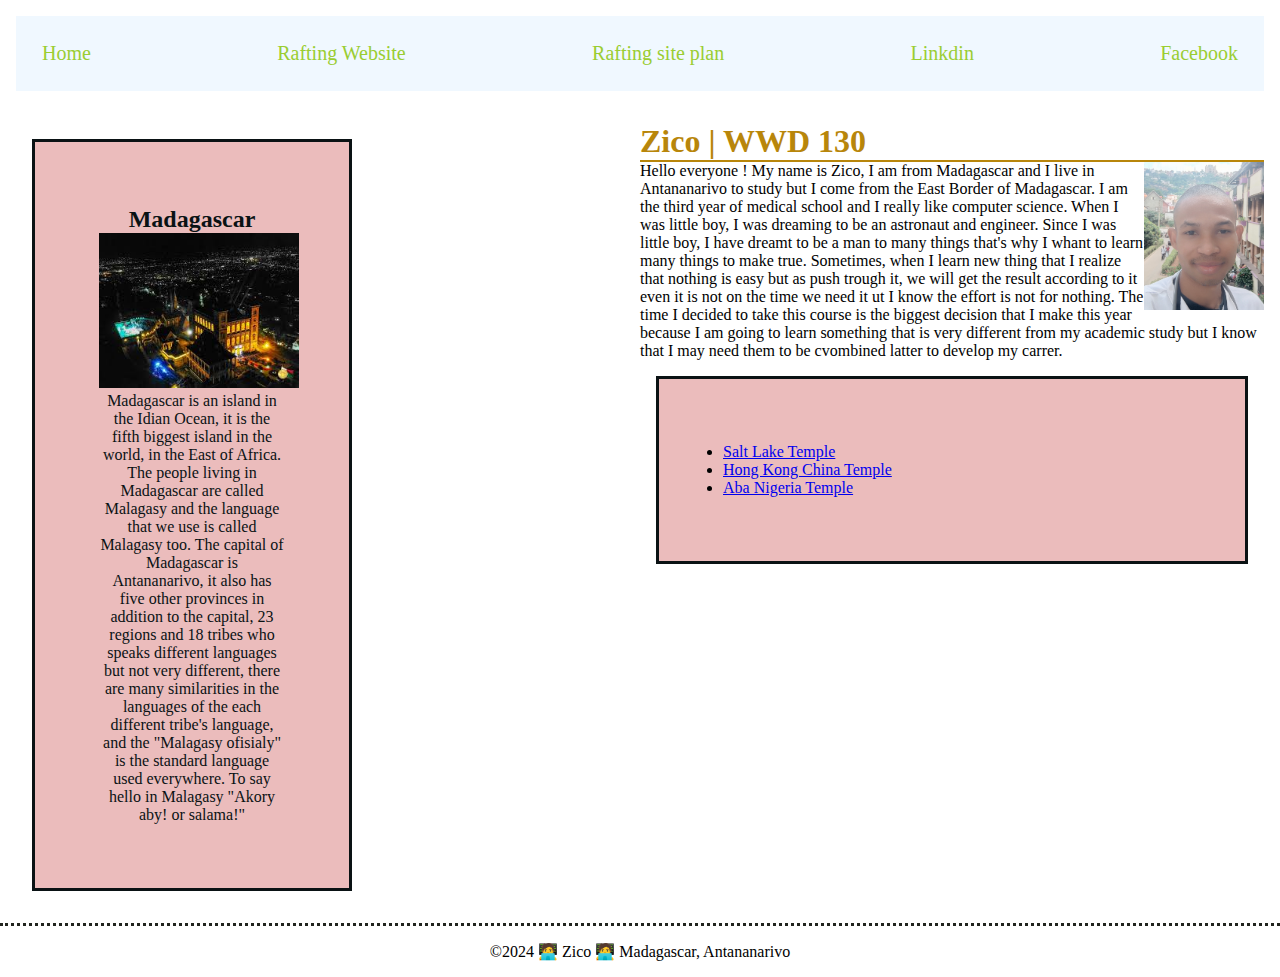
<file: index.html>
<!DOCTYPE html>
<html lang="en-US">
    <head> 
        <meta chartset="utf-8">
        <meta name="viewport" content="width=device-width, initial-scale=1">
        <title>Zico | WDD 130</title>
        <meta name="description" content="This is the first page that I created">
        <meta name="author" content="ZICO">
        <link href="styles.css" rel="stylesheet" type="text/css">
    </head>
    <body>
        <header>
            <nav>
                <a href="#">Home</a>
                <a href="wwr/">Rafting Website</a>
                <a href="wwr/site-plan-rafting.html">Rafting site plan</a>
                <a href="https://linkdin.com" target="blank">Linkdin</a>
                <a href="https://www.facebook.com" target="blank">Facebook</a>
            </nav>
        </header>
    <div class="grid">
        <main>
            <h1>Zico | WWD 130 </h1>
            <img src="images/profile.jpg" alt="Hello ! My name is Zico">
            <p>Hello everyone ! My name is Zico, I am from Madagascar and I live in Antananarivo to study but I come from the East Border of Madagascar. I am the third year of medical school and I really like computer science. When I was little boy, I was dreaming to be an astronaut and engineer. Since I was little boy, I have dreamt to be a man to many things that's why I whant to learn many things to make true. Sometimes, when I learn new thing that I realize that nothing is easy but as push trough it, we will get the result according to it even it is not on the time we need it ut I know the effort is not for nothing. The time I decided to take this course is the biggest decision that I make this year because I am going to learn something that is very different from my academic study but I know that I may need them to be cvombined latter to develop my carrer.</p>
            <ul class="box">
                <li><a href="https://newsroom.churchofjesuschrist.org/article/salt-lake-temple" target="blank">Salt Lake Temple</a></li>
                <li><a href="https://newsroom.churchofjesuschrist.org/article/hong-kong-china-temple" target="blank">Hong Kong China Temple</a></li>
                <li><a href="https://newsroom.churchofjesuschrist.org/article/aba-nigeria-temple" target="blank">Aba Nigeria Temple</a></li>
            </ul>
        </main>
        <aside class="box">
            <h2>Madagascar</h2>
            <img src="images/rova-manjakamiadana.jpg" alt="This is the king's house during the royal period of Madagascar and it is becoming the national museum." id="rova">
            <p>Madagascar is an island in the Idian Ocean, it is the fifth biggest island in the world, in the East of Africa. The people living in Madagascar are called Malagasy and the language that we use is called Malagasy too. The capital of Madagascar is Antananarivo, it also has five other provinces in addition to the capital, 23 regions and 18 tribes who speaks different languages but not very different, there are many similarities in the languages of the each different tribe's language, and the "Malagasy ofisialy" is the standard language used everywhere. To say hello in Malagasy "Akory aby! or salama!"</p>
        </aside>
    </div>
        <footer>
            <p>&copy2024 🧑‍💻 Zico 🧑‍💻 Madagascar, Antananarivo</p>
        </footer>
    </body>
<!--The last modification of this page was May 11, 2024-->
</html>
</file>
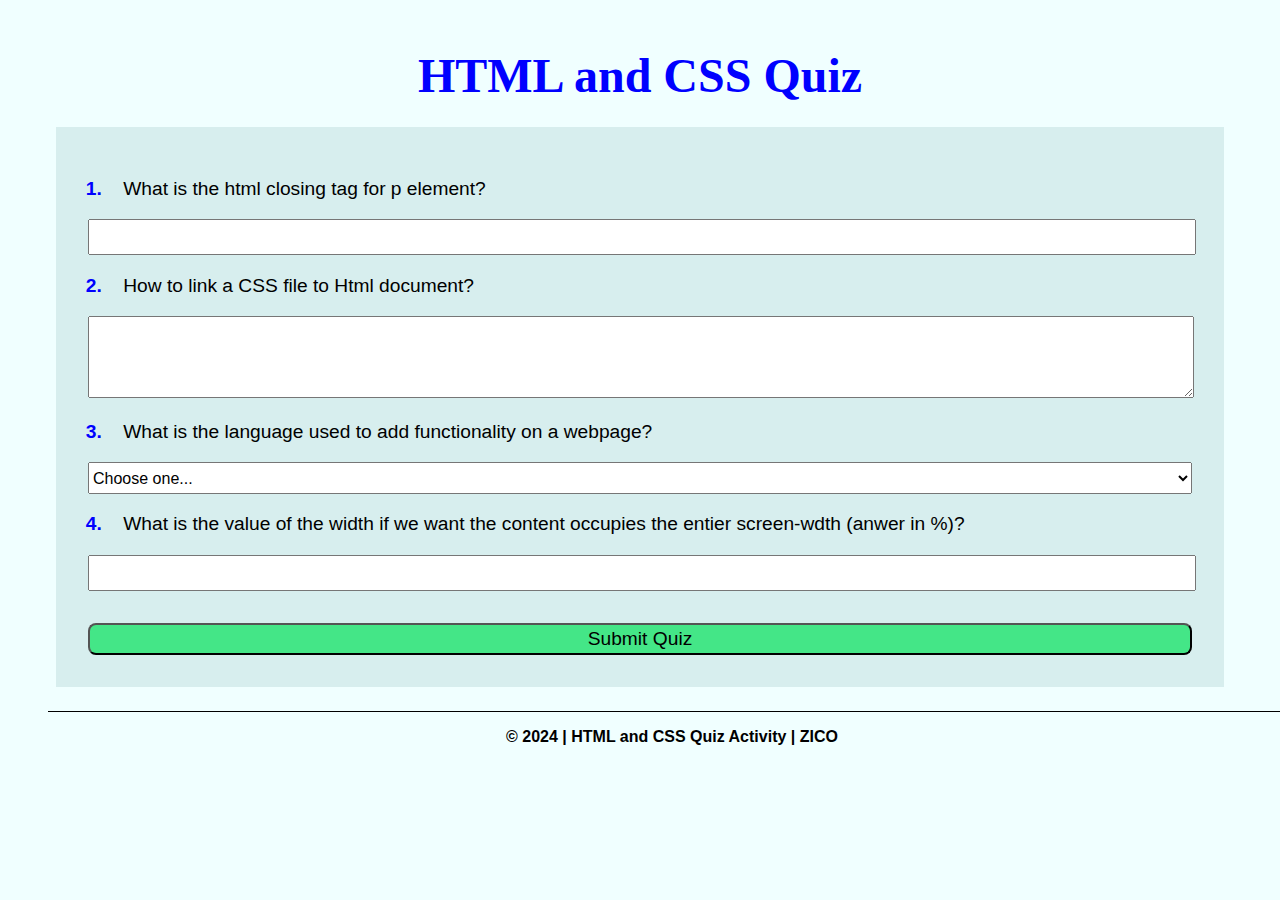
<file: quiz.html>
<!DOCTYPE HTML>
<html lan="en-US">
    <head>
        <meta chartset="utf-8">
        <meta name="viewport" name="width=device-width, initial-scale=1">
        <meta name="author" content="ZICO">
        <title>WDD 130 | ZICO | HTML and CSS Quiz</title>
        <link rel="stylesheet" href="quiz.css">
    </head>
    <body>
        <header>
            <h1>HTML and CSS Quiz</h1>
        </header>
        <main>
          <form>
            <ol>
            <li><label for="q1">What is the html closing tag for p element?</label><br></li>
            <input type="text" id="q1" name="q1"> <br>
            <li><label for="q2">How to link a CSS file to Html document?</label><br></li>
            <textarea name="q2" id="q2"></textarea><br>
            <li><label for="q3">What is the language used to add functionality on a webpage?</label><br></li>
            <select id="q3" name="q3"><br>
                <option value="" selected disabled>Choose one...</option><br>
                <option value="python">Python</option>
                <option value="html">HTML</option>
                <option value="javascript">javascript</option>
                <option value="css">CSS</option>
                <option value="kotlin">Kotlin</option>
            </select><br>
            <li><label for="q4">What is the value of the width if we want the content occupies the entier screen-wdth (anwer in %)?</label><br></li>
            <input type="number" id="q4" name="q4"><br>
            </ol>
            <button type="submit">Submit Quiz</button>

          </form>  
        </main>
        <footer>
            <p>&copy 2024 | HTML and CSS Quiz Activity | ZICO</p>
        </footer>
    </body>

</html>
</file>
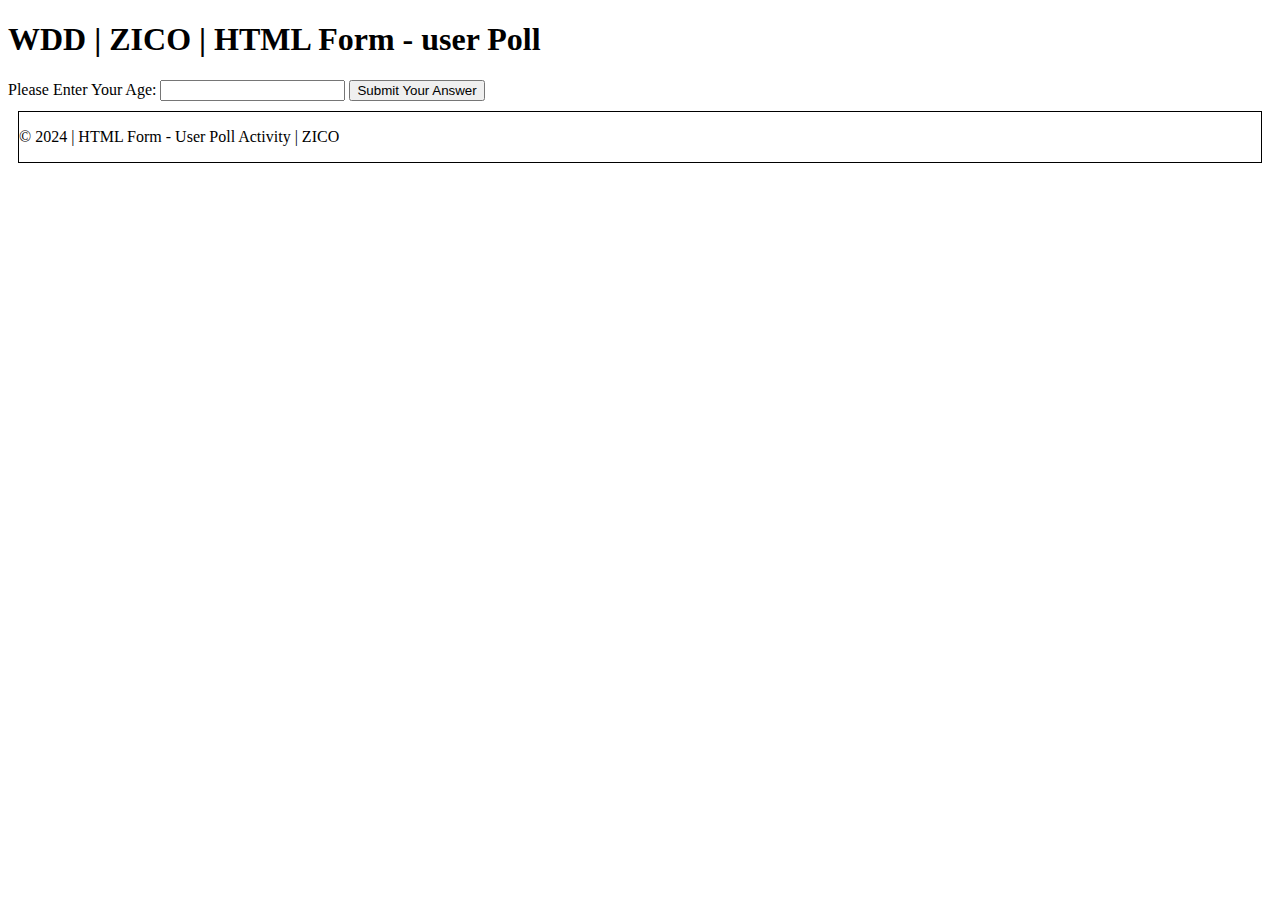
<file: test.html>
<!DOCTYPE html>
<html lan="en-US">
    <head>
        <meta chartset="utf-8">
        <meta name="viewport" name="width=device-width, initial-scale=1">
        <meta name="author" content="ZICO">
        <title>WDD 130 | HTML Form - User Poll</title>
        <link rel="stylesheet" href="test.css">
    </head>
    <body>
        <header>
            <h1>WDD | ZICO | HTML Form - user Poll</h1>
        </header>
        <main>
            <form>
                <label>Please Enter Your Age:</label>
                <input type="text" id="age" name="age">
                <button type="submit">Submit Your Answer</button>
              </form>
        </main>
        <footer>
            <p>&copy 2024 | HTML Form - User Poll Activity | ZICO</p>
        </footer>
    </body>

</html>
</file>
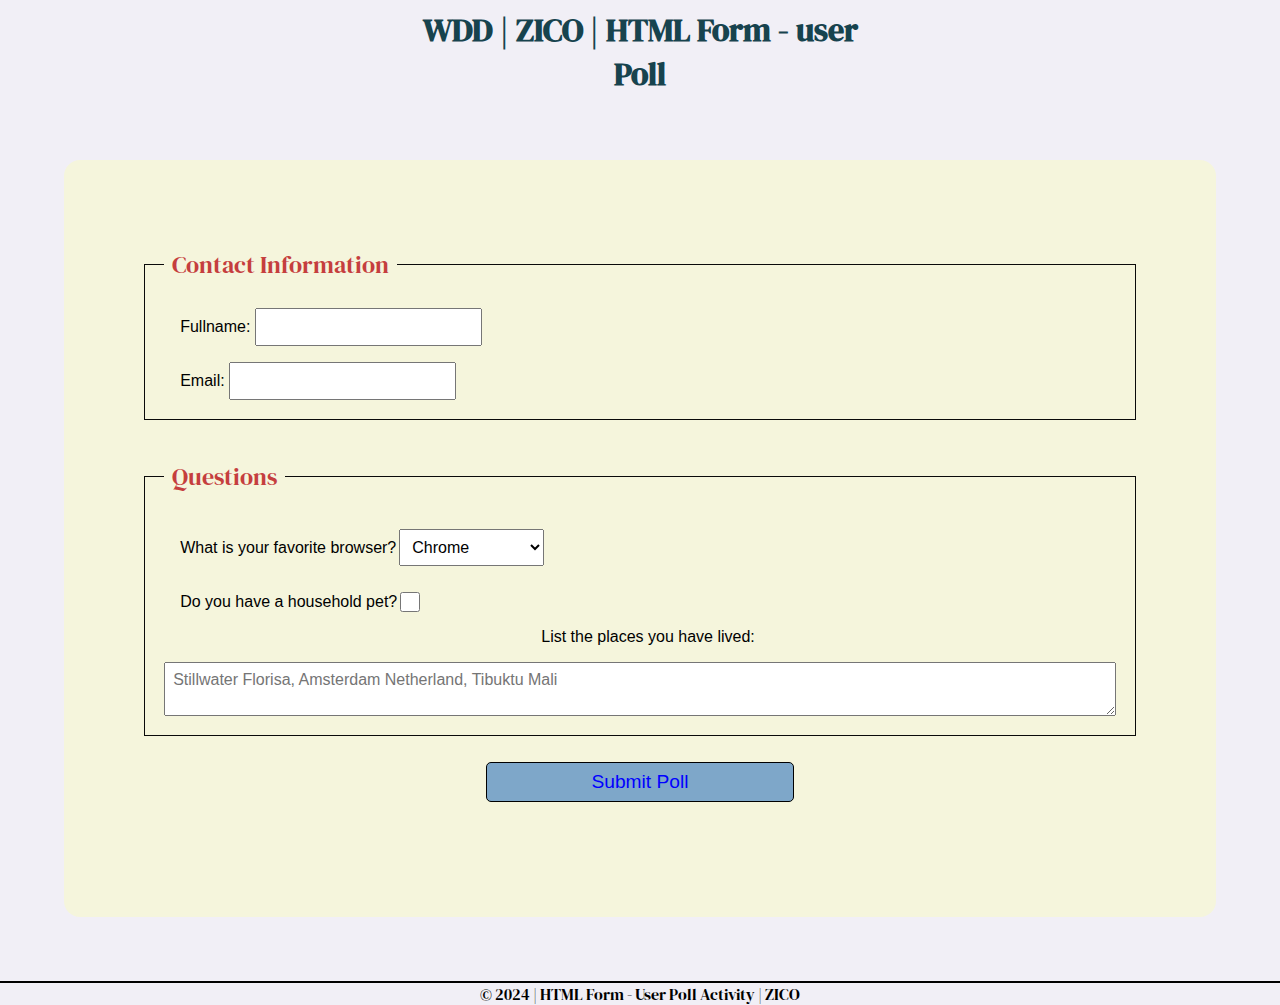
<file: week05/poll-form.html>
<!DOCTYPE html>
<html lan="en-US">
    <head>
        <meta chartset="utf-8">
        <meta name="viewport" name="width=device-width, initial-scale=1">
        <meta name="author" content="ZICO">
        <title>WDD 130 | HTML Form - User Poll</title>
        <link rel="stylesheet" href="poll-form.css">
    </head>
    <body>
        <header>
            <h1>WDD | ZICO | HTML Form - user Poll</h1>
        </header>
        <main>
            <form>
                <fieldset>
                    <legend>Contact Information</legend>
                    <div class="form-item column2">
                         <label for="fullname">Fullname: </label>
                        <input type="text" id="fullname" name="fullname"><br>
                    </div>
                   <div class="form-item column2">
                        <label for="username">Email: </label>
                        <input type="email" id="username" name="username">
                   </div>
                </fieldset>
                <fieldset>
                    <legend>Questions</legend>
                    <div class="form-item column1">
                        <label for="browser">What is your favorite browser?</label>
                        <select name="browser" id="browser">
                            <option value="chrome">Chrome</option>
                            <option value="opera">Opera</option>
                            <option value="edge">Microsoft Edge</option>
                            <option value="firefox">Firefox</option>
                        </select>
                    </div>
                    <div class="form-item">
                         <label for="pet">Do you have a household pet?</label>
                        <input type="checkbox" id="pet" name="pet">
                    </div>
                    <label for="feedback">List the places you have lived:</label>
                    <textarea name="feedback" id="feedback" row="4" placeholder="Stillwater Florisa, Amsterdam Netherland, Tibuktu Mali"></textarea>
                </fieldset>
                <button type="submit">Submit Poll</button>
            </form>
        </main>
        <footer>
            <p>&copy 2024 | HTML Form - User Poll Activity | ZICO</p>
        </footer>
    </body>

</html>
</file>
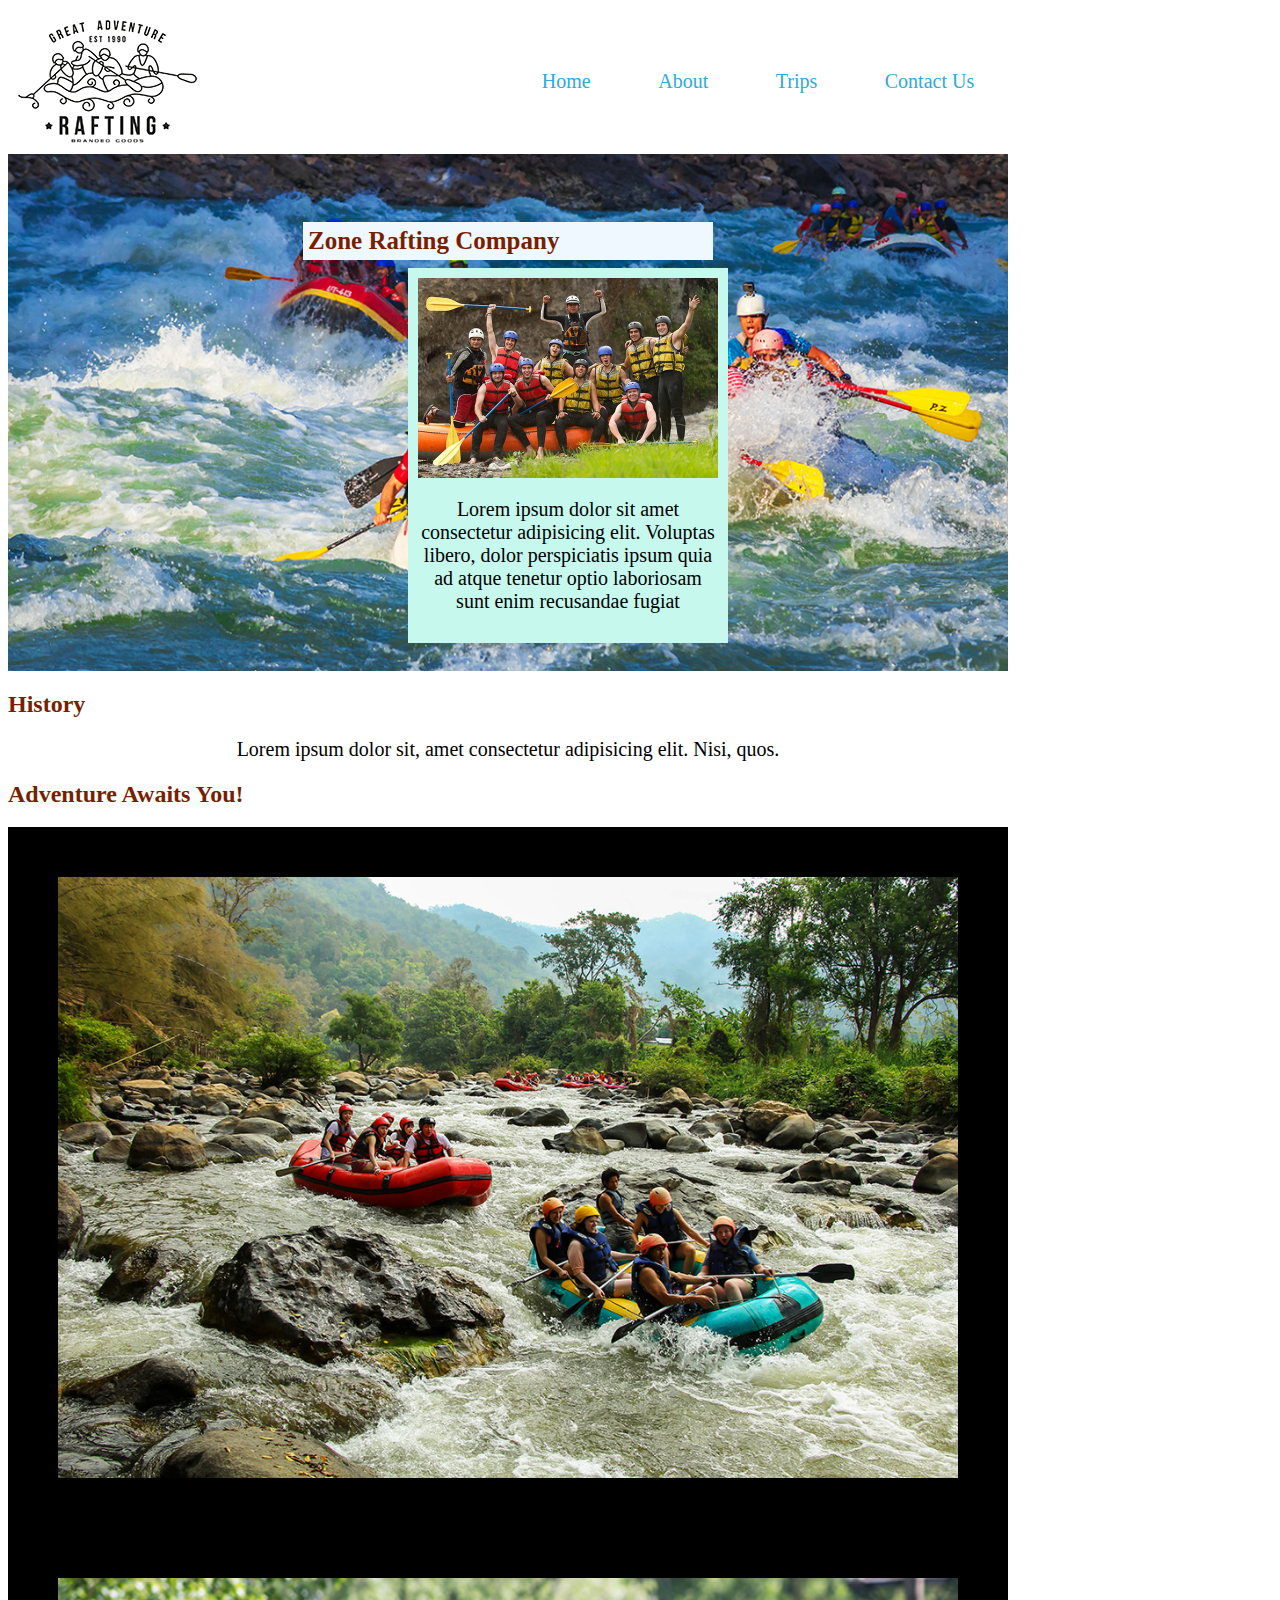
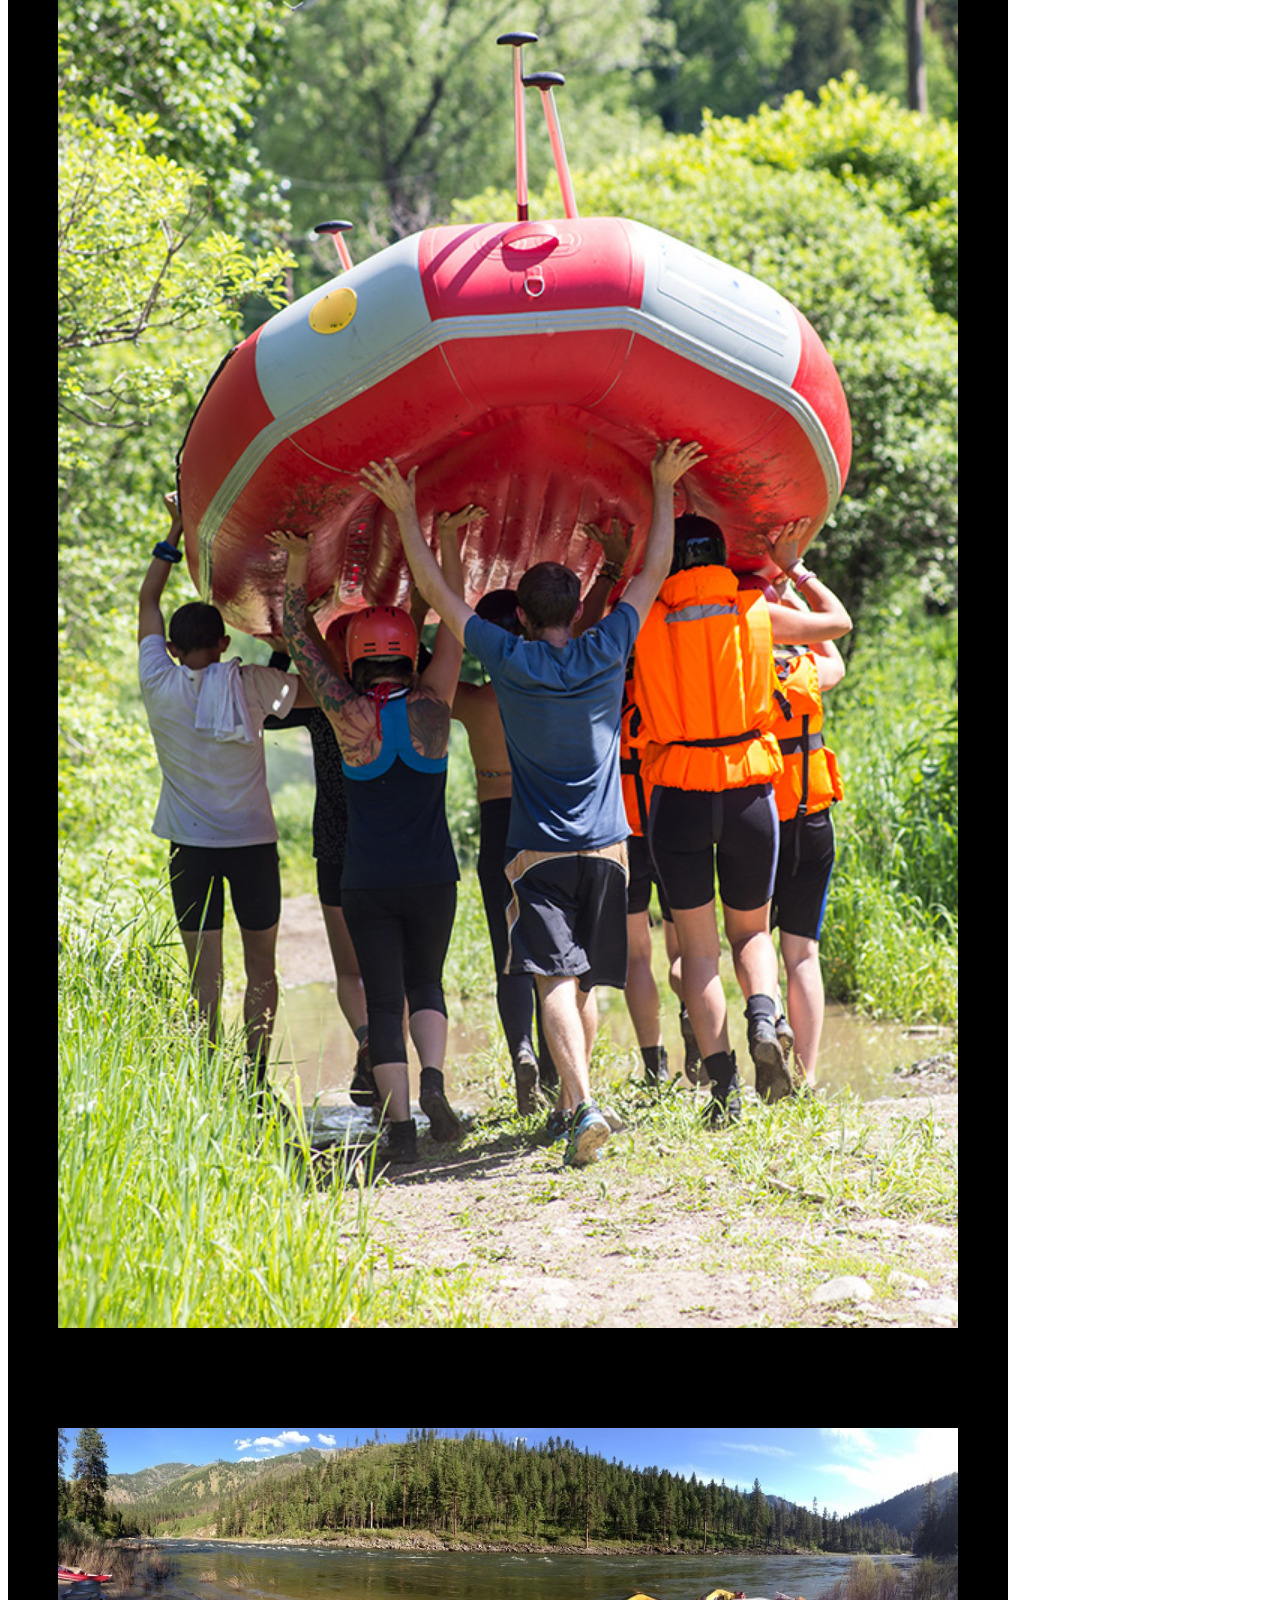
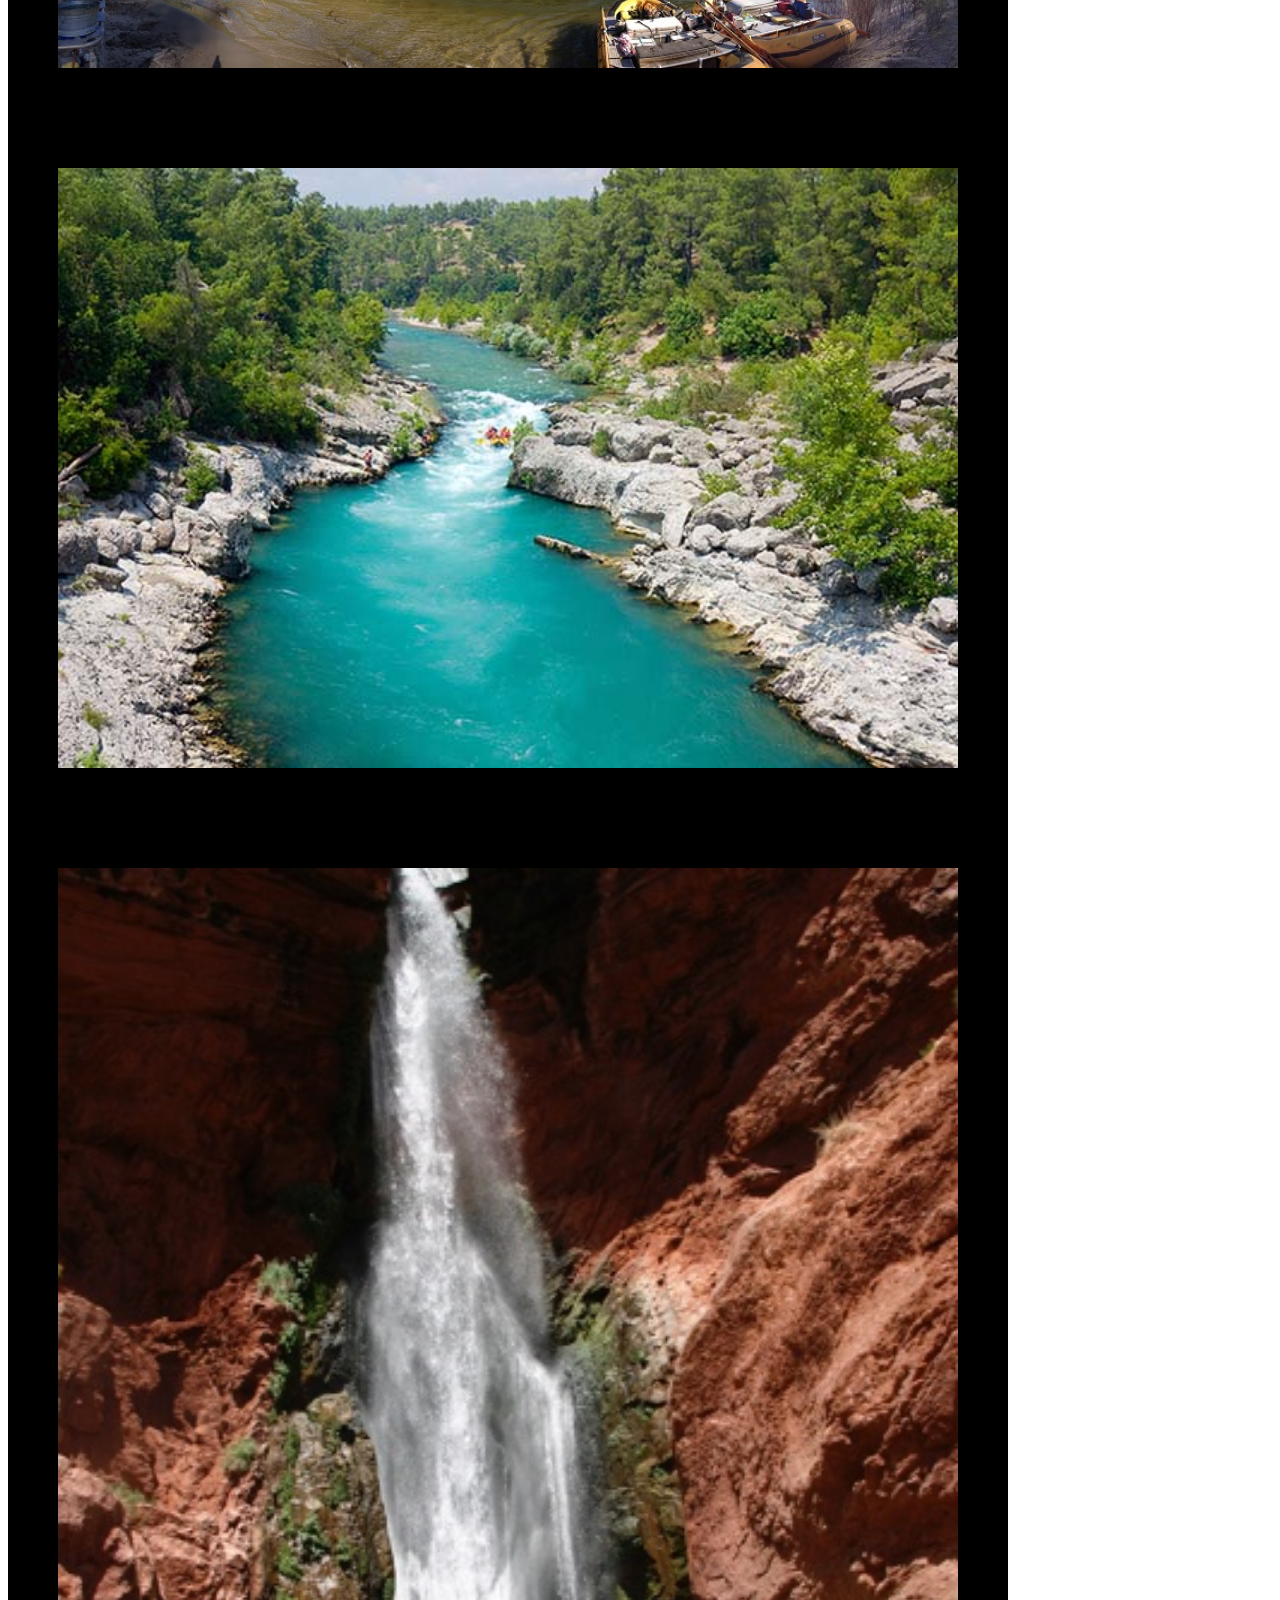
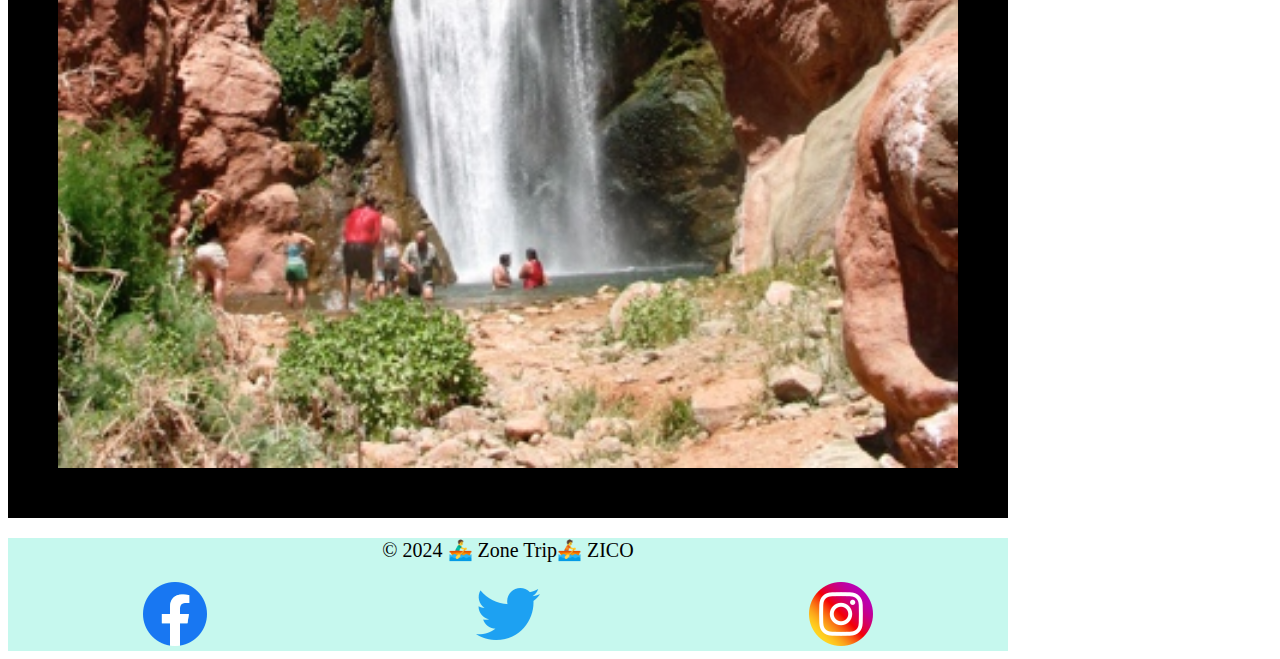
<file: wwr/about.html>
<!DOCTYPE HTML>
<html lan="en-US">
    <head>
        <meta charset="utf-8">
        <meta name="viewport" content="width=device-width, initial-scale=1">
        <title>Rafting Site Plan About Us</title>
        <meta name="description" content="">
        <meta name="author" content="ZICO">
        <link rel="stylesheet" href="styles/rafting.css">
    </head>
    <body>
        <header>
            <img src="images/rafting-site-logo.png" alt="Rafting site logo">
            <nav>
                <a href="index.html">Home</a>
                <a href="about.html">About</a>
                <a href="trips.html">Trips</a>
                <a href="contact.html">Contact Us</a>
            </nav>
        </header>
        <main>
            <div class="hero">
                <img src="images/heroimage.jpg" alt="Heroimage">
                <h1>Zone Rafting Company</h1>
                <article>
                    <img src="images/happy-client.jpg" alt="Satisfied clients" class="happy" class="img1">
                    <p>Lorem ipsum dolor sit amet consectetur adipisicing elit. Voluptas libero, dolor perspiciatis ipsum quia ad atque tenetur optio laboriosam sunt enim recusandae fugiat</p>
                </article>
            </div>
            <section>
                <h2>History</h2>
                <p>Lorem ipsum dolor sit, amet consectetur adipisicing elit. Nisi, quos.</p>
            </section>
            <section>
                <h2>Adventure Awaits You!</h2>
                <div class="adventure">    
                    <img src="images/adventure1.jpg" alt="Adventure">
                    <img src="images/adventure2.jpg" alt="Adventure">
                    <img src="images/adventure3.jpg" alt="Adventure">
                    <img src="images/adventure4.jpg" alt="Adventure">
                    <img src="images/adventure5.jpg" alt="Adventure">
                </div>
            </section>
        </main>
        <footer>
            <p>&copy 2024 🚣‍♂️ Zone Trip🚣 ZICO</p>
            <nav>
                <a href="https:/facebook.com" target="blank"><img src="images/facebook.webp" alt="Facebook"></a>
                <a href="https:/twitter.com" target="blank"><img src="images/twitter.webp" alt="Twitter"></a>
                <a href="https:/instagram.com" target="blank"><img src="images/instagram.webp" alt="Instagram"></a>
            </nav>
        </footer>
    </body>
</html>
</file>
<file: styles.css>
main {
    max-width: 840px;
}
aside {
    width: auto;
    color: #0a1214;
    text-align: center;

}
aside img {
    width: 200px;
    height: auto;
}
p{
    padding: 0;
}
footer {
    margin-top: 25px;
    border-top: 3px dotted #21241e;
    text-align: center;
}
* {
    margin: 0;
    padding: 0;
    box-sizing: border-box;
}
/* Class selector */
.box {
    margin: 1rem;
    border: 3px solid #0a1214;
    padding: 4rem;
    background-color: #ebbcbc;
}
main img {
    width: 120px;
    height: auto;
    float: right;
    margin-bottom: 5px;
}
h2 aside {
    position: absolute;
    top: 30px;
    left: 140px;
}
/* the week 04 modification */

header, footer {
    max-width: 840px;
    margin: auto;
}
nav {
    display: flex;
    background-color: aliceblue;
    padding: 1rem;
    justify-content: space-between;
    align-items: center;
}
nav a {
    display: block;
    text-decoration: none;
    padding: 10px;
    font-size: 20px;
    font-weight: 500;
    color: yellowgreen;

}
h1 {
    color: darkgoldenrod;
    border-bottom: 2px solid ;
}
header, .grid, footer {
    max-width: 1500px;
    padding: 1rem;
}
.grid {
    display: grid;
    grid-template-columns: 1fr 1fr;
}
main {
    grid-column: 2/3;
    margin: 0;
}
aside {
    width: 20rem;
    position:relative;
    grid-column: 1/2;
    grid-row: 1/3;
}
</file>
<file: quiz.css>
* {
    margin: 0;
    padding: 0;
}
body {
    margin: 1rem;
    padding: 1rem;
    height: auto;
    font-family: 'Segoe UI', Tahoma, Geneva, Verdana, sans-serif;
    background-color: azure;
    text-align: left;
}
h1 {
    margin: 1rem 1rem 1rem 1rem;
    text-align: center;
    font-family: Cambria, Cochin, Georgia, Times, 'Times New Roman', serif;
    color: blue;
    font-size: 3em;
}
form {
    display:grid;
    margin: 1.5rem;
    padding: 2rem;
    background-color: rgb(215, 238, 238);
    font-size: 1em;
    align-content: center;
}
li {
    margin: 1em;
    color: blue;
    font-size: 1.2rem;
    font-weight: 700;
}
label {
    font-size: 1.2rem;
    font-weight: 500;
    margin-top: 4rem;
    padding: 1rem;
    color: black;
}
input {
    width: 95%;
    height: 2rem;
    font-size: 1rem;
    padding-left: 2.5%;
    padding-right: 2.5%;
}
textarea {
    width: 95%;
    height: 5rem;
    font-size: 1rem;
    padding-left: 2.5%;
    padding-right: 2.5%;
}
select {
    width: 100%;
    height: 2rem;
    font-size: 1rem;
   
}
button {
    width: 100%;
    height: 2rem;
    margin-top: 2rem;
    background-color: rgb(68, 230, 135);
    font-size: 1.2rem;
    border-radius: .5rem;
}
footer {
    border-top: 1px solid black;
    margin: 1rem;
    text-align: center;
    width: 100%;
    padding: 1rem;
    font-weight: 600;
}
</file>
<file: test.css>
/**footer {
    margin: 10px;
    border-top: 1px solid #000;
    border-bottom: 1px solid #000;
    border-left: 1px solid #000;
    border-right: 1px solid #000;
    padding: 10px;
    background-color: #eee;
  }
**/
footer {
    margin: 10px;
    border: 1px solid #000;
    
}
</file>
<file: week05/poll-form.css>
@import url('https://fonts.googleapis.com/css2?family=DM+Serif+Display:ital@0;1&family=Noto+Serif:ital,wght@0,100..900;1,100..900&display=swap');
* {
    margin: 0;
    padding: 0;
    box-sizing: border-box;
}
body {
    font-family: "DM Serif Display", serif, Georgia, 'Times New Roman', Times, serif;
    font-size: 1em;
    background-color: hsl(257, 26%, 95%);
}header {
    margin: auto;
    width: 500px;
}
h1 {
    margin: .5rem;
    font-size: 2em;
    color: rgb(23, 67, 78);
    text-align: center;
}
form {
    width: 90%;
    margin: 5%;
    padding: 5%;
    border: 2px;
    border-radius: 1rem;
    background-color: beige;
    display: grid;
}
fieldset {
    display: grid;
    grid-gap: 1rem;
    margin: 1rem;
    border: 1px solid rgb(10, 10, 10);
    padding: 1.2rem;
}
legend {
    padding: 0.5rem;
    color: rgb(197, 62, 62);
    font-size: 1.5em;
}
label, input, button, select, textarea {
    font-family:'Segoe UI', Tahoma, Geneva, Verdana, sans-serif;
    font-weight: 500;
}
label {
    text-align: center;
    padding-left: 1rem;
}
input, select, textarea {
    padding: .5em;
    font-size: 1rem;
}
#pet {
    width: 20px;
    height: 20px;
    vertical-align: bottom;
}
button {
    margin: 1% 35% 5% 35%;
    background-color: rgb(126, 167, 201);
    color: blue;
    border: 1px solid black;
    border-radius: 5px;
    padding: .5rem;
    font-size: 1.2rem;
}
footer {
    margin: 1rem auto 0;
    width: 100%;
    text-align: center;
    font-size: 1em;
    color: black;
    border-top: 2px solid black;
}
.form-item {
    display: gid;
    align-items: center;
}
.column1 {
    grid-template-columns: 3fr 1fr;
    margin: 0.5rem 0;
} 
.column2 {
    grid-template-columns: 1fr 2fr;
}
</file>
<file: wwr/styles/rafting.css>
@import url('https://fonts.googleapis.com/css2?family=Prata&display=swap');
body {
    max-width: 1000px;
}
:root {
    --primary-color: #00FAC8;
    --second-color: #791F01;
    --third-color: #006653;
    --forth-color: #EAEBEA;
    --accent1-color: #05177a;
    --accent2-color: #e61a1a;
    --heading-font: 'DM Serif Display', serif;
    --paragrah-font: 'PT Serif', serif;
}
h1, h2 {
    font: "DM Serif Display", Serif;
    color:#791F01;
}
p {
    font: "Noto Serif", Serif;
    color: black;
}
div {
    position: relative;
}
h1 {
    padding: 5px;
    position: absolute;
    background-color: transparent;
    top: 10%;
    left: 30%;
    right: 30%;
    width: 40%;
    height: auto;
    background-color: aliceblue;
    justify-self: center;
    font-size: 25px;
   
}
.hero img {
    display: block;
    width: 100%;
    height: auto;
}
article {
    position: absolute;
    background-color: #c6f8ee;
    padding: 10px;
    top: 22%;
    right: 45%;
    left: 40%;
    width: 30%;
}
.img1 {
    float: right;
    width: 100px;
    height: auto;
    left: 50%;
}
article p {
    float: left;
}
/* week 04 modification*/

header {
    display: grid;
    grid-template-columns: 1fr 1fr;
}
nav {
    display: flex;
    align-items: center;
    justify-content: space-around;
}
nav a {
    text-decoration: none;
    font-size: 20px;
    color: #2eaadb;
}
.grid {
    display: grid;
    grid-template-columns: 1fr 1fr;
}
.grid h2 {
    grid-column: 2/3;
    align-items: center;
    justify-self: center;
}
.adventure {
    display: flex;
    height: auto;
    flex-direction: column;
    background-color: black;
    justify-content: space-around;
}
.adventure img {
    width: 90%;
    justify-items: center;
    margin: 5%;
}
footer {
    background-color: #c6f8ee;
}
p {
    text-align: center;
    font-size: 20px;
}
</file>
